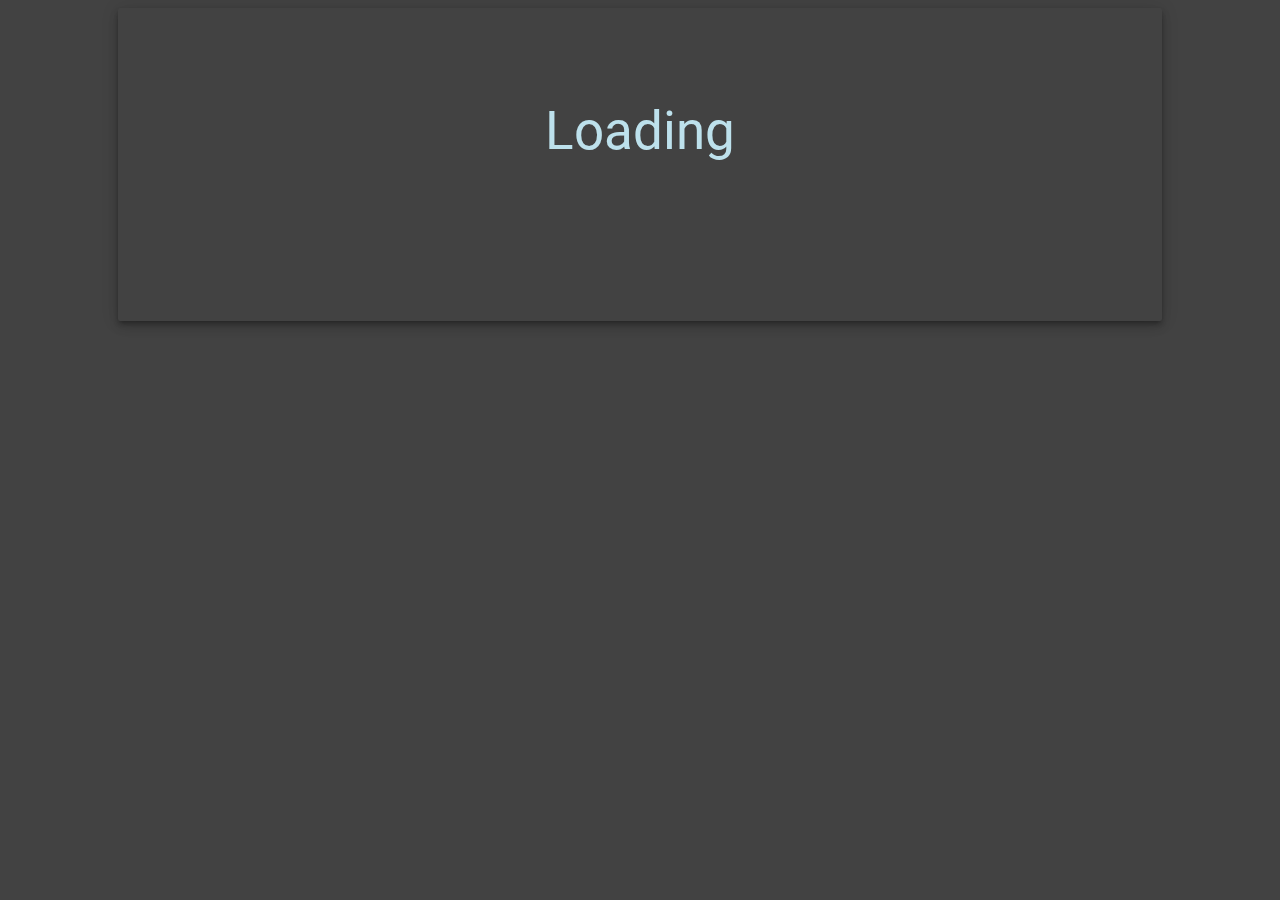
<file: index.html>
<!DOCTYPE html>
<html>

<head>
    <!--Import Google Icon Font-->
    <link href="https://fonts.googleapis.com/icon?family=Material+Icons" rel="stylesheet">
    <!--Import materialize.css-->
    <link type="text/css" rel="stylesheet" href="css/materialize.min.css" media="screen,projection" />
    <link type="text/css" rel="stylesheet" href="css/main.css" />


    <!--Let browser know website is optimized for mobile-->
    <meta name="viewport" content="width=device-width, initial-scale=1.0" />
    <title>Roly's Portfolio</title>
</head>

<body class="grey darken-3  ">
    <ul class="side-nav linear-grey " id="mobile-nav">
        <br><br><br>
        <li><a href="#home" class="white-text">Home</a></li>
        <li><a href="#about" class="white-text">About</a></li>
        <li><a href="#projects" class="white-text">Projects</a></li>
        <li><a href="#skills" class="white-text">Skills</a></li>
        <li><a href="#gallery" class="white-text">Gallery</a></li>
        <li><a href="#contact" class="white-text">Contact</a></li>
    </ul>


    <div class="fadein">
        <div class="navbar-fixed">
            <nav class="transparent ">
                <div class="nav-wrapper">
                    <div class="container">
                        <a href="#" class="brand-logo hide-on-med-and-down">Roly's <span class="blue-text">Portfolio</span></a>
                        <a href="#" class="button-collapse" data-activates="mobile-nav"><i class="material-icons">menu</i></a>
                        <ul id="nav-mobile" class="right hide-on-med-and-down">

                            <li><a href="#home" class="hover-button">Home</a></li>
                            <li><a href="#about" class="hover-button">About</a></li>
                            <li><a href="#projects" class="hover-button">Projects</a></li>
                            <li><a href="#skills" class="hover-button">Skills</a></li>
                            <li><a href="#gallery" class="hover-button">Gallery</a></li>
                            <li><a href="#contact" class="hover-button">Contact</a></li>

                        </ul>


                    </div>
                </div>
            </nav>


        </div>
        <div class="scrollspy" id="home">
            <section class="section">
                <div class="row">
                    <div class="col s12 m10 l10 offset-m1 offset-l1">
                        <div class="container">
                            <br><br><br>
                            <h3 class=" white-text">Hi, my name is</h3>
                            <h1 class="white-text">Roly Gatus</h1>
                            <h4 class="white-text">and I'm a <span class="blue-text text-darken-3" id="text"></span><span class="blinking">I</span></h4>


                        </div>
                    </div>
                </div>
            </section>

        </div>
        <!-- <div class="row scrollspy" id="home">
           
        </div> -->
        <br><br><br><br><br><br><br><br><br>
        <section class="grey section darken-2">
            <div class=" container scrollspy" id="about">
                <div class="row">
                    <div class=" col s12 m12">
                        <div class=""><br>


                            <div class="row">
                                <div class="col s12 m12">
                                    <div class="card horizontal linear-grey z-depth-4 ">
                                        <div class="card-image">
                                            <img src="img/profile_pic.png" alt="">
                                        </div>
                                        <div class="card-stack">
                                            <div class="card-content">
                                                <div class="container">
                                                    <h2 class="white-text center">About Me</h2>
                                                    <br><br>
                                                    <h4 class="white-text">Hi, I'm Roly.</h4>
                                                    <p class="white-text">I'm a Website Designer and 2D Game Developer based in the Bahay Toro of Quezon City.</p>
                                                    <p class="white-text">I'm 20 years old and I'm a Highschool Graduate of San Francisco Highschool with a strand of TVL-ICT(Computer Program and Animation). And I've coded for four years and have learned a lot of things along
                                                        the way.
                                                    </p>
                                                    <p class="white-text">I've study Web Designer at TESDA(TWSP) and self-study using Unity 2D Platformer Games.</p>
                                                    <p class="white-text">I am in love with programming as Web Designer, and Game Developer is a way for me to express myself, my talents, and my skills by creating Design and Game Development that many people benefit from my
                                                        work and enjoy my games.</p>

                                                </div>
                                            </div>
                                        </div>
                                    </div>
                                </div>
                            </div>

                        </div>
                    </div>
                </div>

            </div>
        </section>

        <section class="grey section darken-2">
            <div class="row scrollspy" id="projects">
                <div class="col s12 m12 ">
                    <div class="">

                        <div class="row">
                            <div class="col s12 m12 l12">
                                <div class="card linear-grey z-depth-4"><br>
                                    <h3 class="white-text center">Projects</h3>
                                    <div class="row">
                                        <div class="col s12 m12 l12">
                                            <h4 class="white-text">Web Design</h4>
                                            <table class="bordered  responsive-table">
                                                <thead>
                                                    <tr>
                                                        <th class="white-text">Project Name</th>
                                                        <th class="white-text"> Date</th>
                                                        <th class="white-text">Link</th>
                                                    </tr>
                                                </thead>
                                                <tbody>
                                                    <tr>
                                                        <th class="white-text">grid row/column</th>
                                                        <th class="white-text">October 20, 2023</th>
                                                        <th class="white-text"><a href="projects/table.html" class="btn small waves-effect white black-text  waves-dark">Go To Website</a></th>
                                                    </tr>
                                                    <tr>
                                                        <th class="white-text">grid row/column 2</th>
                                                        <th class="white-text">October 20, 2023</th>
                                                        <th class="white-text">
                                                            <a href="projects/table2.html" class="btn waves-effect waves-ripple waves-dark small white black-text">Go To Website</a>
                                                        </th>
                                                    </tr>
                                                    

                                                </tbody>
                                            </table>
                                        </div>
                                        
                                    </div>

                                </div>
                            </div>
                        </div>


                    </div>

                </div>
            </div>
        </section>
        <section class="grey section darken-2">
            <div class="row scrollspy" id="skills">
                <div class="col s12 m12">
                    <div class="card  linear-grey">
                        <div class="card-content"><br>
                            <h3 class="white-text center">Skills</h3>
                            <div class="row">
                                <div class="col s12 m12 l6">
                                    <h4 class="center white-text">Language</h4>
                                    <table class="bordered ">
                                        <tbody>
                                            <tr>
                                                <th class="white-text">HTML</th>
                                            </tr>
                                            <tr>
                                                <th class="white-text">CSS</th>
                                            </tr>
                                            <tr>
                                                <th class="white-text">Javascript</th>
                                            </tr>
                                            
                                            <tr>
                                                <th class="white-text">C#</th>
                                            </tr>
                                        </tbody>
                                    </table>
                                </div>
                                <div class="row">
                                    <div class="col s12 m12 l6">
                                        <h4 class="white-text center">Tools</h4>
                                        <table class=" bordered">
                                            <tbody>
                                                <tr>
                                                    <th class="white-text">Visual Studio Code</th>
                                                </tr>
                                                <tr>
                                                    <th class="white-text">Unity</th>
                                                </tr>
                                                <tr>
                                                    <th class="white-text">Adobe Photoshop</th>
                                                </tr>
                                            </tbody>
                                        </table>
                                    </div>
                                </div>
                            </div>
                        </div>

                    </div>
                </div>
            </div>
        </section>
        <section class="grey section darken-2">
            <div class="row scrollspy" id="gallery">
                <div class="col s12 m12 l8 offset-l2">
                    <div class="card larg linear-grey">
                        <div class="card-content">
                            <h3 class="white-text center">Gallery</h3>
                            <div class="container">
                                <div class="slider ">
                                    <ul class="slides">
                                        <li><img src="gallery/107548978_3059878837434426_9115788072940713118_n (Medium).jpg" alt=""></li>
                                        <li><img src="gallery/37013194_1738748372880819_2758584127589449728_n (Medium).jpg" alt=""></li>
                                        <li><img src="gallery/32252971_2135339166747167_169450856557576192_n (Medium).jpg" alt=""></li>
                                        <li><img src="gallery/34747654_246211939462613_2028762522781220864_n (Medium).jpg" alt=""></li>
                                        <li><img src="gallery/34755312_246211742795966_6602403660771098624_n (Medium).jpg" alt=""></li>
                                        <li><img src="gallery/14917101_1161112947311062_7405849876099746644_o (Medium).jpg" alt=""></li>
                                       
                                    </ul>
                                </div>
                            </div>
                        </div>
                    </div>
                </div>
            </div>
        </section>






        <section class="grey section darken-2">
            <div class="row scrollspy" id="contact">
                <div class="col s12 m12 l6 offset-l3 ">
                    <div class="card large linear-grey">
                        <div class="card-content">
                            <h3 class="white-text center">Contact</h3>
                            <div class="container">
                                <table class="bordered ">
                                    <thead>
                                        <tr>
                                            <th class="white-text"></th>
                                            <th class="white-text"></th>
                                        </tr>
                                    </thead>
                                    <tbody>
                                        <tr>
                                            <th class="white-text">Gmail</th>
                                            <th class="white-text"> <a href="mailto:savagekiller096@gmail.com" class="btn waves-effect  waves-dark btn-large  waves-ripple black-text white"><img src="img/gmail.png" class="responsive-img" style="width: 30px; margin-top: 10px;" alt=""> Message Me</a></th>
                                        </tr>
                                        <tr>
                                            <th class="white-text">Facebook</th>
                                            <th class="white-text"><a href="https://www.facebook.com/gatus.roly/" class="btn waves-effect waves-dark waves-ripple btn-large black-text white"><img src="img/fb.png" class="responsive-img" style="width: 30px; margin-top: 10px;" alt="">Message Me</a></th>
                                        </tr>

                                        <tr>
                                            <th class="white-text">Phone Number</th>
                                            <th class="white-text"><a href="tel:09982480471" class="btn  white black-text waves-effect waves-dark waves-ripple btn-large"><img src="img/phone.png" class="responsive-img" style="width: 20px; margin-top: 10px;" alt="">Call Me</a></th>
                                        </tr>
                                    </tbody>
                                </table>





                            </div>
                        </div>
                    </div>
                </div>
            </div>
        </section>
        <footer class=" page-footer grey darken-3">
            <div class="container">
                <h5 class="white-text">Links</h5>
                <ul>
                    <li>
                        <a href="#home">
                            <p class="white-text">Home</p>
                        </a>
                    </li>
                    <li>
                        <a href="#about">
                            <p class="white-text">About</p>
                        </a>
                    </li>
                    <li>
                        <a href="#projects">
                            <p class="white-text">Projects</p>
                        </a>
                    </li>
                    <li>
                        <a href="#skills">
                            <p class="white-text">Skills</p>
                        </a>
                    </li>
                    <li>
                        <a href="#gallery">
                            <p class="white-text">Gallery</p>
                        </a>
                    </li>
                    <li>
                        <a href="#contact">
                            <p class="white-text">Contact</p>
                        </a>
                    </li>
                </ul>

            </div>
            <div class="footer-copyright grey darken-4">
                <div class="container center"> Roly's Portfolio &copy; 2021</div>

            </div>
        </footer>






    </div>

    <div class="fadeout">

        <div class="row">
            <div class="col s12 m10 offset-m1">
                <div class="card transparent   z-depth-3">
                    <div class=" container">
                        <br><br><br>
                        <h2 class=" center glow-blue">Loading</h2>
                        <div class="center">
                            <br><br><br>
                            <div class="container">
                                <span id="loading-content" class="center white-text"></span>
                                <div class="center progress transparent">
                                    <div class="determinate width-anim blue"></div>
                                </div>
                            </div> <br><br>

                        </div>
                    </div>
                    </h3>
                </div>
            </div>
        </div>
    </div>
    <!--Import jQuery before materialize.js-->
    <script type="text/javascript " src="https://code.jquery.com/jquery-3.2.1.min.js "></script>
    <script type="text/javascript " src="js/materialize.min.js "></script>
    <script src="style.js "></script>
    <script src="style2.js"></script>


    <script>
        $(window).scroll(function() {
            if ($(window).scrollTop() > 2) {
                $('nav').addClass('linear-grey').removeClass('transparent');
            } else {
                $('nav').addClass('transparent').removeClass('linear-grey');
            }
        })
        $('.fadein').hide();
        setTimeout(() => {

            $(document).ready(function() {
                $('.fadein').fadeIn();
                $('.fadeout').fadeOut();
                $('.parallax').parallax({
                    fullWidth: true
                });
                // Init Sidenav
                $('.count').each(function() {
                    $(this).prop('Counter', 0).animate({
                        Counter: $(this).text()
                    }, {
                        duration: 5000,
                        easing: 'swing',
                        step: function(now) {
                            $(this).text(Math.ceil(now));
                        }
                    });
                });
                $('select').material_select();


                $('.button-collapse').sideNav();
                $('.dropdown-button').dropdown({
                    constrainWidth: false,
                    hover: true,
                    belowOrigin: true,
                    alignment: 'left'
                });
                $('.scrollspy').scrollSpy();
            });
            $('.slider').slider({
                indicators: true,
                height: 400,
                transition: 2000,
                interval: 3000
            });
        }, 10000);
    </script>
</body>

</html>
</file>
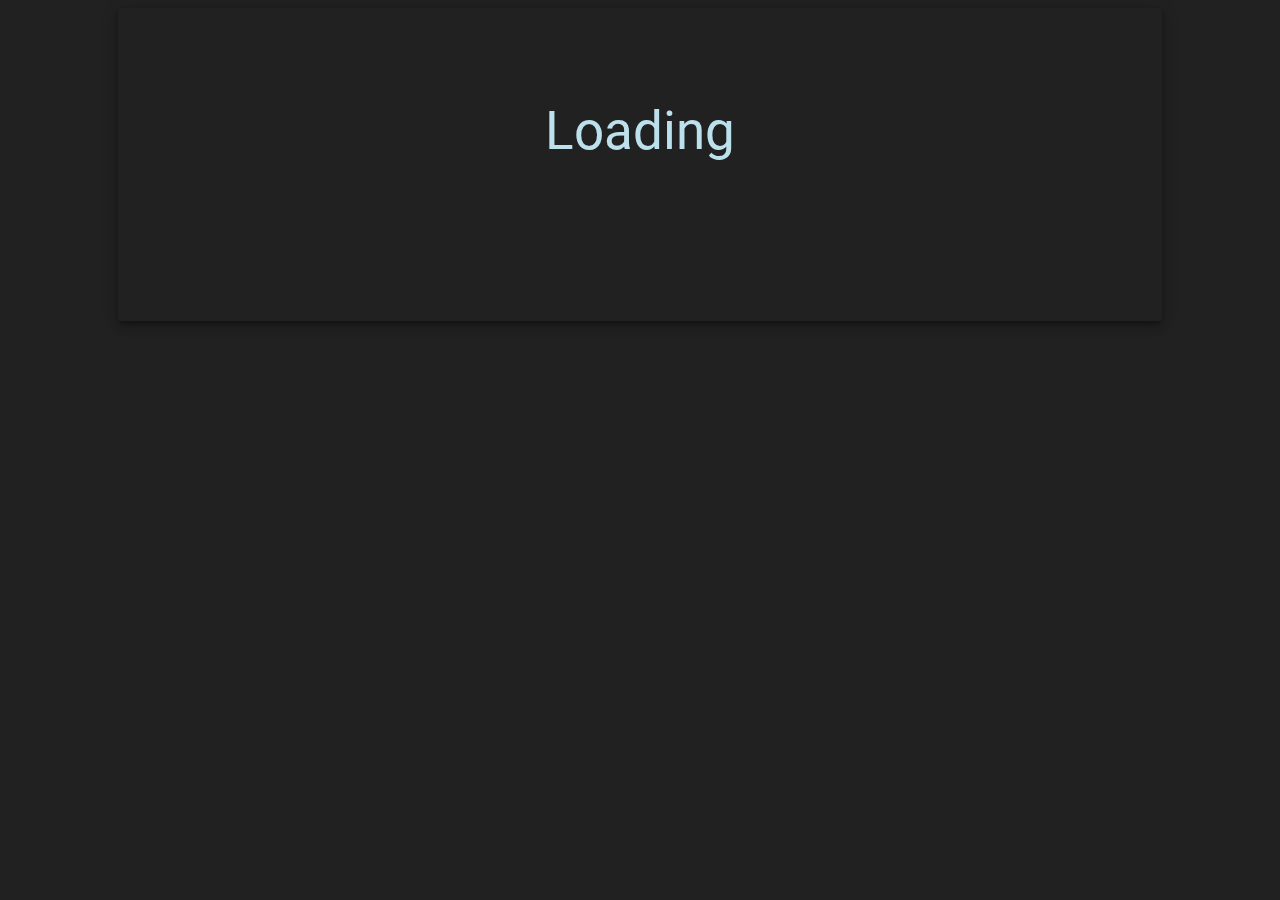
<file: personal website gatus/index.html>
<!DOCTYPE html>
<html>

<head>
    <!--Import Google Icon Font-->
    <link href="https://fonts.googleapis.com/icon?family=Material+Icons" rel="stylesheet">
    <!--Import materialize.css-->
    <link type="text/css" rel="stylesheet" href="css/materialize.min.css" media="screen,projection" />
    <link type="text/css" rel="stylesheet" href="css/main.css" />


    <!--Let browser know website is optimized for mobile-->
    <meta name="viewport" content="width=device-width, initial-scale=1.0" />
    <title>Roly's Portfolio</title>
</head>

<body class="grey darken-4  ">
    <ul class="side-nav linear-grey " id="mobile-nav">
        <br><br><br>
        <li><a href="#home" class="white-text">Home</a></li>
        <li><a href="#about" class="white-text">About</a></li>
        <li><a href="#projects" class="white-text">Projects</a></li>
        <li><a href="#skills" class="white-text">Skills</a></li>
        <li><a href="#gallery" class="white-text">Gallery</a></li>
        <li><a href="#contact" class="white-text">Contact</a></li>
    </ul>


    <div class="fadein">
        <div class="navbar-fixed">
            <nav class="transparent ">
                <div class="nav-wrapper">
                    <div class="container">
                        <a href="#" class="brand-logo hide-on-med-and-down">Roly's <span class="blue-text">Portfolio</span></a>
                        <a href="#" class="button-collapse" data-activates="mobile-nav"><i class="material-icons">menu</i></a>
                        <ul id="nav-mobile" class="right hide-on-med-and-down">

                            <li><a href="#home" class="hover-button">Home</a></li>
                            <li><a href="#about" class="hover-button">About</a></li>
                            <li><a href="#projects" class="hover-button">Projects</a></li>
                            <li><a href="#skills" class="hover-button">Skills</a></li>
                            <li><a href="#gallery" class="hover-button">Gallery</a></li>
                            <li><a href="#contact" class="hover-button">Contact</a></li>

                        </ul>


                    </div>
                </div>
            </nav>


        </div>
        <div class="scrollspy" id="home">
            <section class="section">
                <div class="row">
                    <div class="col s12 m10 l10 offset-m1 offset-l1">
                        <div class="container">
                            <br><br><br>
                            <h3 class=" white-text">Hi, my name is</h3>
                            <h1 class="white-text">Roly Gatus</h1>
                            <h4 class="white-text">and I'm a <span class="blue-text text-darken-3" id="text"></span><span class="blinking">I</span></h4>


                        </div>
                    </div>
                </div>
            </section>

        </div>
        <!-- <div class="row scrollspy" id="home">
           
        </div> -->
        <br><br><br><br><br><br><br><br><br>
        <section class="grey section darken-2">
            <div class=" container scrollspy" id="about">
                <div class="row">
                    <div class=" col s12 m12">
                        <div class=""><br>


                            <div class="row">
                                <div class="col s12 m12">
                                    <div class="card horizontal linear-grey z-depth-4 ">
                                        <div class="card-image">
                                            <img src="img/profile_pic.png" alt="">
                                        </div>
                                        <div class="card-stack">
                                            <div class="card-content">
                                                <div class="container">
                                                    <h2 class="white-text center">About Me</h2>
                                                    <br><br>
                                                    <h4 class="white-text">Hi, I'm Roly.</h4>
                                                    <p class="white-text">I'm a Website Designer and 2D Game Developer based in the Bahay Toro of Quezon City.</p>
                                                    <p class="white-text">I'm 20 years old and I'm a Highschool Graduate of San Francisco Highschool with a strand of TVL-ICT(Computer Program and Animation). And I've coded for four years and have learned a lot of things along
                                                        the way.
                                                    </p>
                                                    <p class="white-text">I've study Web Designer at TESDA(TWSP) and self-study using Unity 2D Platformer Games.</p>
                                                    <p class="white-text">I am in love with programming as Web Designer, and Game Developer is a way for me to express myself, my talents, and my skills by creating Design and Game Development that many people benefit from my
                                                        work and enjoy my games.</p>

                                                </div>
                                            </div>
                                        </div>
                                    </div>
                                </div>
                            </div>

                        </div>
                    </div>
                </div>

            </div>
        </section>

        <section class="grey section darken-2">
            <div class="row scrollspy" id="projects">
                <div class="col s12 m12 ">
                    <div class="">

                        <div class="row">
                            <div class="col s12 m12 l12">
                                <div class="card linear-grey z-depth-4"><br>
                                    <h3 class="white-text center">Projects</h3>
                                    <div class="row">
                                        <div class="col s12 m12 l12">
                                            <h4 class="white-text">Web Design</h4>
                                            <table class="bordered  responsive-table">
                                                <thead>
                                                    <tr>
                                                        <th class="white-text">Project Name</th>
                                                        <th class="white-text"> Date</th>
                                                        <th class="white-text">Link</th>
                                                    </tr>
                                                </thead>
                                                <tbody>
                                                    <tr>
                                                        <th class="white-text">Resume</th>
                                                        <th class="white-text">October 13, 2023</th>
                                                        <th class="white-text"><a href="projects/resume.html" class="btn small waves-effect white black-text waves-dark">Go To Website</a></th>

                                                    </tr>

                                                    <tr>
                                                        <th class="white-text">grid row/column</th>
                                                        <th class="white-text">October 20, 2023</th>
                                                        <th class="white-text"><a href="projects/table.html" class="btn small waves-effect white black-text  waves-dark">Go To Website</a></th>
                                                    </tr>
                                                    <tr>
                                                        <th class="white-text">grid row/column 2</th>
                                                        <th class="white-text">October 20, 2023</th>
                                                        <th class="white-text">
                                                            <a href="projects/table2.html" class="btn waves-effect waves-ripple waves-dark small white black-text">Go To Website</a>
                                                        </th>
                                                    </tr>
                                                    

                                                </tbody>
                                            </table>
                                        </div>
                                        
                                    </div>

                                </div>
                            </div>
                        </div>


                    </div>

                </div>
            </div>
        </section>
        <section class="grey section darken-2">
            <div class="row scrollspy" id="skills">
                <div class="col s12 m12">
                    <div class="card  linear-grey">
                        <div class="card-content"><br>
                            <h3 class="white-text center">Skills</h3>
                            <div class="row">
                                <div class="col s12 m12 l6">
                                    <h4 class="center white-text">Language</h4>
                                    <table class="bordered ">
                                        <tbody>
                                            <tr>
                                                <th class="white-text">HTML</th>
                                            </tr>
                                            <tr>
                                                <th class="white-text">CSS</th>
                                            </tr>
                                            <tr>
                                                <th class="white-text">Javascript</th>
                                            </tr>
                                            
                                            <tr>
                                                <th class="white-text">C#</th>
                                            </tr>
                                        </tbody>
                                    </table>
                                </div>
                                <div class="row">
                                    <div class="col s12 m12 l6">
                                        <h4 class="white-text center">Tools</h4>
                                        <table class=" bordered">
                                            <tbody>
                                                <tr>
                                                    <th class="white-text">Visual Studio Code</th>
                                                </tr>
                                                <tr>
                                                    <th class="white-text">Unity</th>
                                                </tr>
                                                <tr>
                                                    <th class="white-text">Adobe Photoshop</th>
                                                </tr>
                                            </tbody>
                                        </table>
                                    </div>
                                </div>
                            </div>
                        </div>

                    </div>
                </div>
            </div>
        </section>
        <section class="grey section darken-2">
            <div class="row scrollspy" id="gallery">
                <div class="col s12 m12 l8 offset-l2">
                    <div class="card larg linear-grey">
                        <div class="card-content">
                            <h3 class="white-text center">Gallery</h3>
                            <div class="container">
                                <img style="width: 400px;" src="gallery/107548978_3059878837434426_9115788072940713118_n (Medium).jpg" alt="">
                                    <img style="width: 400px;" src="gallery/37013194_1738748372880819_2758584127589449728_n (Medium).jpg" alt="">
                                    <img style="width: 400px;" src="gallery/32252971_2135339166747167_169450856557576192_n (Medium).jpg" alt="">
                                    <img style="width: 400px;" src="gallery/34747654_246211939462613_2028762522781220864_n (Medium).jpg" alt="">
                                    <img style="width: 400px;" src="gallery/34755312_246211742795966_6602403660771098624_n (Medium).jpg" alt="">
                                    <img style="width: 400px;" src="gallery/14917101_1161112947311062_7405849876099746644_o (Medium).jpg" alt="">
                            </div>
                        </div>
                    </div>
                </div>
            </div>
        </section>






        <section class="grey section darken-2">
            <div class="row scrollspy" id="contact">
                <div class="col s12 m12 l6 offset-l3 ">
                    <div class="card large linear-grey">
                        <div class="card-content">
                            <h3 class="white-text center">Contact</h3>
                            <div class="container">
                                <table class="bordered ">
                                    <thead>
                                        <tr>
                                            <th class="white-text"></th>
                                            <th class="white-text"></th>
                                        </tr>
                                    </thead>
                                    <tbody>
                                        <tr>
                                            <th class="white-text">Gmail</th>
                                            <th class="white-text"> <a href="mailto:savagekiller096@gmail.com" class="btn waves-effect  waves-dark btn-large  waves-ripple black-text white"><img src="img/gmail.png" class="responsive-img" style="width: 30px; margin-top: 10px;" alt=""> Message Me</a></th>
                                        </tr>
                                        <tr>
                                            <th class="white-text">Facebook</th>
                                            <th class="white-text"><a href="https://www.facebook.com/gatus.roly/" class="btn waves-effect waves-dark waves-ripple btn-large black-text white"><img src="img/fb.png" class="responsive-img" style="width: 30px; margin-top: 10px;" alt="">Message Me</a></th>
                                        </tr>

                                        <tr>
                                            <th class="white-text">Phone Number</th>
                                            <th class="white-text"><a href="tel:09982480471" class="btn  white black-text waves-effect waves-dark waves-ripple btn-large"><img src="img/phone.png" class="responsive-img" style="width: 20px; margin-top: 10px;" alt="">Call Me</a></th>
                                        </tr>
                                    </tbody>
                                </table>





                            </div>
                        </div>
                    </div>
                </div>
            </div>
        </section>
        <footer class=" page-footer grey darken-3">
            <div class="container">
                <h5 class="white-text">Links</h5>
                <ul>
                    <li>
                        <a href="#home">
                            <p class="white-text">Home</p>
                        </a>
                    </li>
                    <li>
                        <a href="#about">
                            <p class="white-text">About</p>
                        </a>
                    </li>
                    <li>
                        <a href="#projects">
                            <p class="white-text">Projects</p>
                        </a>
                    </li>
                    <li>
                        <a href="#skills">
                            <p class="white-text">Skills</p>
                        </a>
                    </li>
                    <li>
                        <a href="#gallery">
                            <p class="white-text">Gallery</p>
                        </a>
                    </li>
                    <li>
                        <a href="#contact">
                            <p class="white-text">Contact</p>
                        </a>
                    </li>
                </ul>

            </div>
            <div class="footer-copyright grey darken-4">
                <div class="container center"> Roly's Portfolio &copy; 2021</div>

            </div>
        </footer>






    </div>

    <div class="fadeout">

        <div class="row">
            <div class="col s12 m10 offset-m1">
                <div class="card transparent   z-depth-3">
                    <div class=" container">
                        <br><br><br>
                        <h2 class=" center glow-blue">Loading</h2>
                        <div class="center">
                            <br><br><br>
                            <div class="container">
                                <span id="loading-content" class="center white-text"></span>
                                <div class="center progress transparent">
                                    <div class="determinate width-anim blue"></div>
                                </div>
                            </div> <br><br>

                        </div>
                    </div>
                    </h3>
                </div>
            </div>
        </div>
    </div>
    <!--Import jQuery before materialize.js-->
    <script type="text/javascript " src="https://code.jquery.com/jquery-3.2.1.min.js "></script>
    <script type="text/javascript " src="js/materialize.min.js "></script>
    <script src="style.js "></script>
    <script src="style2.js"></script>


    <script>
        $(window).scroll(function() {
            if ($(window).scrollTop() > 2) {
                $('nav').addClass('linear-grey').removeClass('transparent');
            } else {
                $('nav').addClass('transparent').removeClass('linear-grey');
            }
        })
        $('.fadein').hide();
        setTimeout(() => {

            $(document).ready(function() {
                $('.fadein').fadeIn();
                $('.fadeout').fadeOut();
                $('.parallax').parallax({
                    fullWidth: true
                });
                // Init Sidenav
                $('.count').each(function() {
                    $(this).prop('Counter', 0).animate({
                        Counter: $(this).text()
                    }, {
                        duration: 5000,
                        easing: 'swing',
                        step: function(now) {
                            $(this).text(Math.ceil(now));
                        }
                    });
                });
                $('select').material_select();


                $('.button-collapse').sideNav();
                $('.dropdown-button').dropdown({
                    constrainWidth: false,
                    hover: true,
                    belowOrigin: true,
                    alignment: 'left'
                });
                $('.scrollspy').scrollSpy();
            });
            $('.slider').slider({
                indicators: true,
                height: 400,
                transition: 2000,
                interval: 3000
            });
        }, 10000);
    </script>
</body>

</html>
</file>
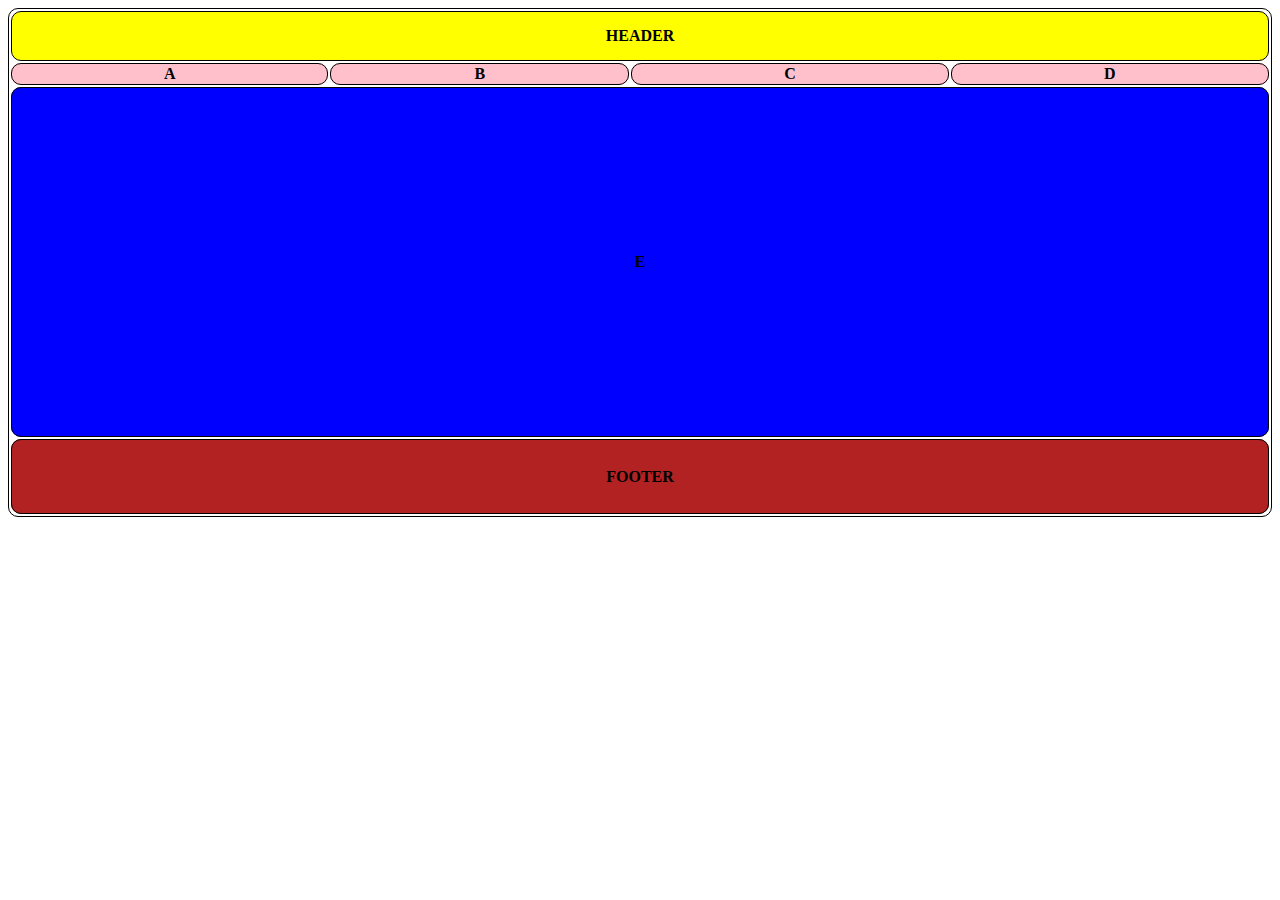
<file: projects/table.html>
<html>
    <head>
        <title> Acitivity #5</title>
        <body>
            <style>table,tr,td,th{
              border:1px solid black;
              border-radius: 10px;}
         .header{
          background-color: yellow;
         }
         .a{
          background-color: pink;
         }
         .b{
          background-color: blue;
         }
         .c{
          background-color: chocolate;
         }
         .d{
          background-color: darkorchid;
         }
         .e{
          background-color:blue;
         }
         .f{
          background-color: darkmagenta;
         }
         .g{
          background-color: coral;
         }
         .h{
          background-color: honeydew;
         }
         .footer{
          background-color: firebrick;
         }
            </style>
            <table width="100%">
                <th colspan="4", height="50px"; class="header">HEADER</th><center></center>
                <tr class="a", height="15px";>
                <th>A</th>
                <th>B</th>
                <th>C</th>
                <th>D</th>
                </tr>
                <tr class="b">
                    <th colspan="4", height="350px">E</th>
                    </tr>
                    <tr class="footer">
                    <th colspan="4", height="75px"><center>FOOTER</center></th>
            </table>

        </body>

    </head>
</html>
</file>
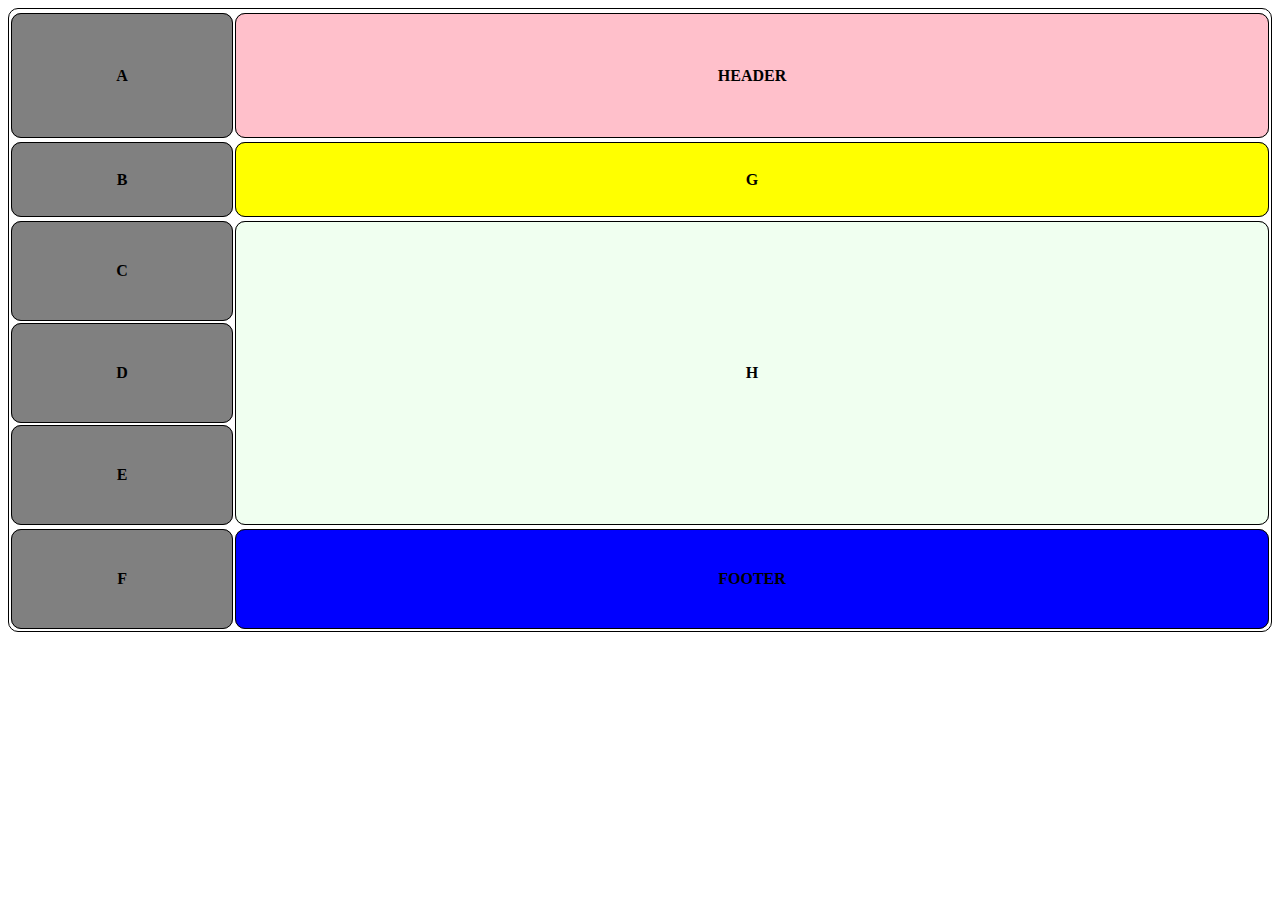
<file: projects/table2.html>
<html>
    <head>
        <title> Acitivity #5</title>
        <body>
            <style>
            table,tr,td,th{
                border:1px solid black;
                border-radius: 10px;}
           .header{
            background-color: pink;
           }
           .a{
            background-color: gray;
           }
           .b{
            background-color: gray;
           }
           .c{
            background-color: grey;
           }
           .d{
            background-color: gray;
           }
           .e{
            background-color:gray;
           }
           .f{
            background-color: gray;
           }
           .g{
            background-color: yellow;
           }
           .h{
            background-color: honeydew;
           }
           .footer{
            background-color: blue;
           }
            </style>

            <table width="100%">

                <tr>
                    <tr class="a">
                    <th height="125">A</th>
                    
                    <th class="header">HEADER</b> 
                </tr>

                <tr>
                    <tr class="b">
                    <th height="75">B</th>
                    
                    <th class="g">G</b>
                    </tr>

                    <tr>
                        <tr class="c">
                        <th height="100">C</th>
                        <th class="h" rowspan="3"><b>H</b>

                            <tr class="d">
                            <th height="100">D</th>

                            
                            <tr class="e">
                            <th height="100">E</th>
                           
                            </tr>

                            
                        <tr>
                            <tr class="f">
                            <th height="100">F</th>
                            <th class="footer" rowspan="5">FOOTER</th>
                            </tr>
                            


            </table>

        </body>

    </head>
</html>
</file>
<file: css/main.css>
a.hover-button:hover {
    background-color: grey;
    color: #5bc3f7;
}

.waves-effect.waves-dark .waves-ripple {
    background-color: rgba(0, 0, 0, 0.5);
}

.blinking {
    animation: blink 1s infinite;
}

@keyframes blink {
    50% {
        opacity: 0;
    }
}

.grey {
    transition: 0.3s;
}

.glow-blue {
    color: #bde1ec;
    animation: glow-blue 1s ease-in-out infinite alternate;
}

@keyframes glow-blue {
    from {
        text-shadow: 0 0 10px #2196F3, 0 0 20px #2196F3, 0 0 30px #ADE5FC, 0 0 40px #ADE5FC, 0 0 50px #ADE5FC;
    }
    to {
        text-shadow: 0 0 20px #2196F3, 0 0 30px #2196F3, 0 0 40px #ADE5FC, 0 0 50px #ADE5FC, 0 0 60px #ADE5FC;
    }
}

.linear-grey {
    transition: 0.3s;
    background: linear-gradient(0deg, #303030, #707070);
}

.transparent {
    transition: 0.3s;
}

.width-anim {
    width: 0%;
    animation: change-width 9.4s;
}

@keyframes change-width {
    from {
        width: 0%;
    }
    to {
        width: 100%;
    }
}
</file>
<file: personal website gatus/css/main.css>
a.hover-button:hover {
    background-color: grey;
    color: #5bc3f7;
}

.waves-effect.waves-dark .waves-ripple {
    background-color: rgba(0, 0, 0, 0.5);
}

.blinking {
    animation: blink 1s infinite;
}

@keyframes blink {
    50% {
        opacity: 0;
    }
}

.grey {
    transition: 0.3s;
}

.glow-blue {
    color: #bde1ec;
    animation: glow-blue 1s ease-in-out infinite alternate;
}

@keyframes glow-blue {
    from {
        text-shadow: 0 0 10px #2196F3, 0 0 20px #2196F3, 0 0 30px #ADE5FC, 0 0 40px #ADE5FC, 0 0 50px #ADE5FC;
    }
    to {
        text-shadow: 0 0 20px #2196F3, 0 0 30px #2196F3, 0 0 40px #ADE5FC, 0 0 50px #ADE5FC, 0 0 60px #ADE5FC;
    }
}

.linear-grey {
    transition: 0.3s;
    background: linear-gradient(0deg, #303030, #707070);
}

.transparent {
    transition: 0.3s;
}

.width-anim {
    width: 0%;
    animation: change-width 9.4s;
}

@keyframes change-width {
    from {
        width: 0%;
    }
    to {
        width: 100%;
    }
}
</file>
